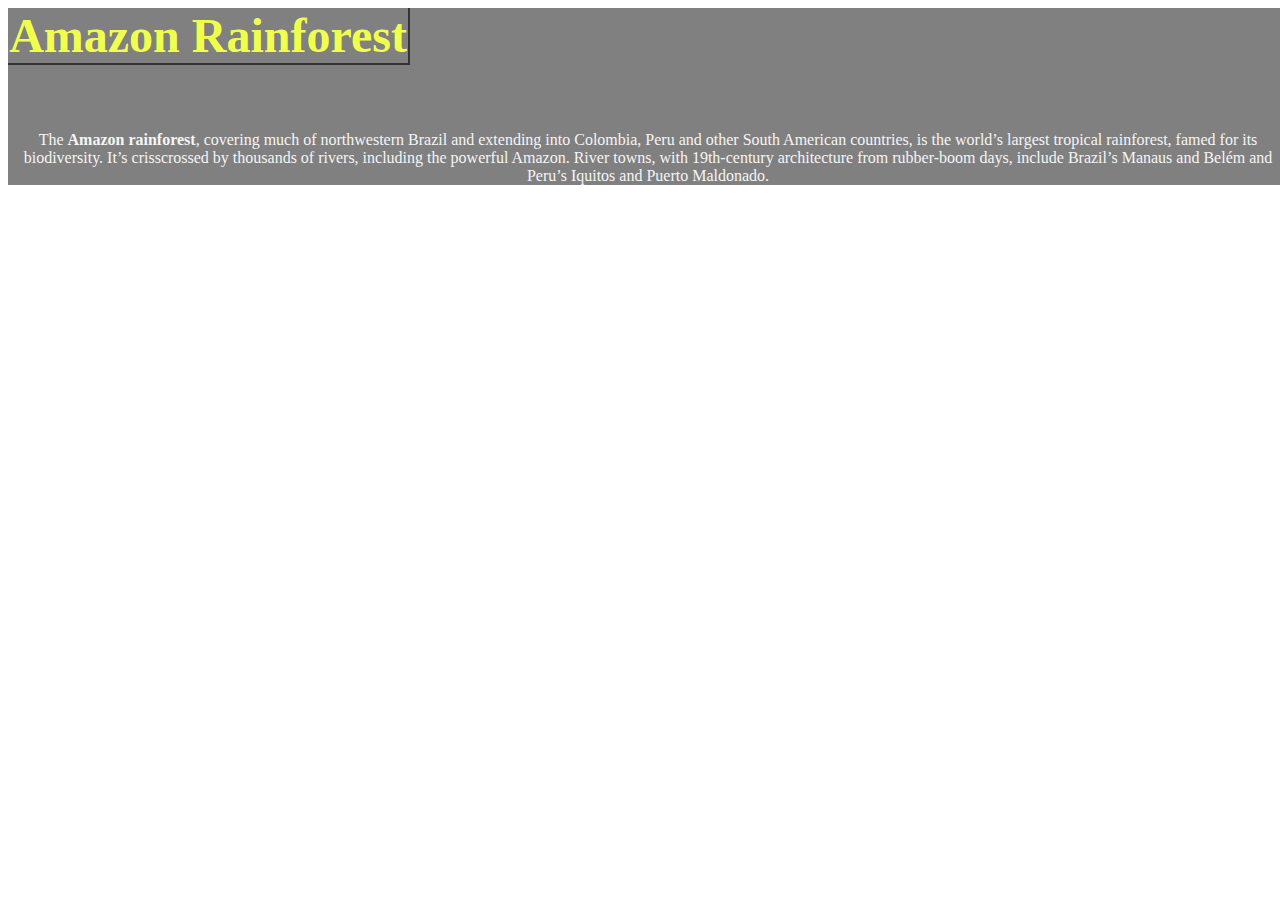
<file: About.html>
<!DOCTYPE html>
<html>
<head>
	<meta charset="utf-8">
	<meta name="viewport" content="width=device-width, initial-scale=1">
	<title>about</title>
	<link rel="stylesheet" type="text/css" href="style.css">
</head>
<body>
<div class="aboutcontent" >

		<h1>Amazon Rainforest</h1><br>
		<p>The <strong>Amazon rainforest</strong>, covering much of northwestern Brazil and extending into Colombia, Peru and other South American countries, is the world’s largest tropical rainforest, famed for its biodiversity. It’s crisscrossed by thousands of rivers, including the powerful Amazon. River towns, with 19th-century architecture from rubber-boom days, include Brazil’s Manaus and Belém and Peru’s Iquitos and Puerto Maldonado.</p>
</div>
</body>
</html>
</file>
<file: style.css>
body
{
	height: 1000vh;
	width: 100%;
	height: 500px;
	background-position: center;
	background-size: cover;
	background-image: url("https://images.pexels.com/photos/3668371/pexels-photo-3668371.jpeg");
	background-attachment: fixed;
	
	
}
ul {
  list-style-type: none;
  margin: 0;
  padding: 0;
  overflow: hidden;
  border: 0px ;
  background-color: #022d17d6;
  position: -webkit-sticky; /* Safari */
  
  top: 0;
}

li {
  float: right;
}

li a {
  display: block;
  color: #fff;
  text-align: center;
  padding: 14px 16px;
  text-decoration: none;
}

li a:hover:not(.active) {
  background-color: #f1ff4dc9;
}

li a.active {
  color: white;
  background-color: #04AA6D;
}

.container
{
	
	display: flex;
	flex-wrap: wrap;
	justify-content: center;
	  position: relative;

}
h1
{
	font-family: fantasy;
	font-size: 3em;
	border-bottom: 2px solid #333333;
	border-right: 2px solid #333333;
	width: 400px;
	text-align: center;
	margin-top: 00px;
	color: #f1ff4d;
}
.hover-1 {
  background: linear-gradient(#98CD53 0 0) var(--p,0)/var(--p,0) no-repeat;
  transition: .5s,background-position 0s;
}
.hover-1:hover {
  --p: 100%;
  color: #fff;
}

img
{
	width: 450px;
	height: 300px;
	margin: 10px;

	transition :all 1s;
}

img:hover
{
	transform: scale(1.5);


}

.text1 {
  background-color: #04AA6D;
  color: white;
  font-size: 16px;
  padding: 16px 32px;
}

/*-------------------------about page-----------------------*/
.aboutcontent
{
	text-align: center;
	text-decoration: #fff;
	color: whitesmoke;
	background-color: gray;
}
</file>
